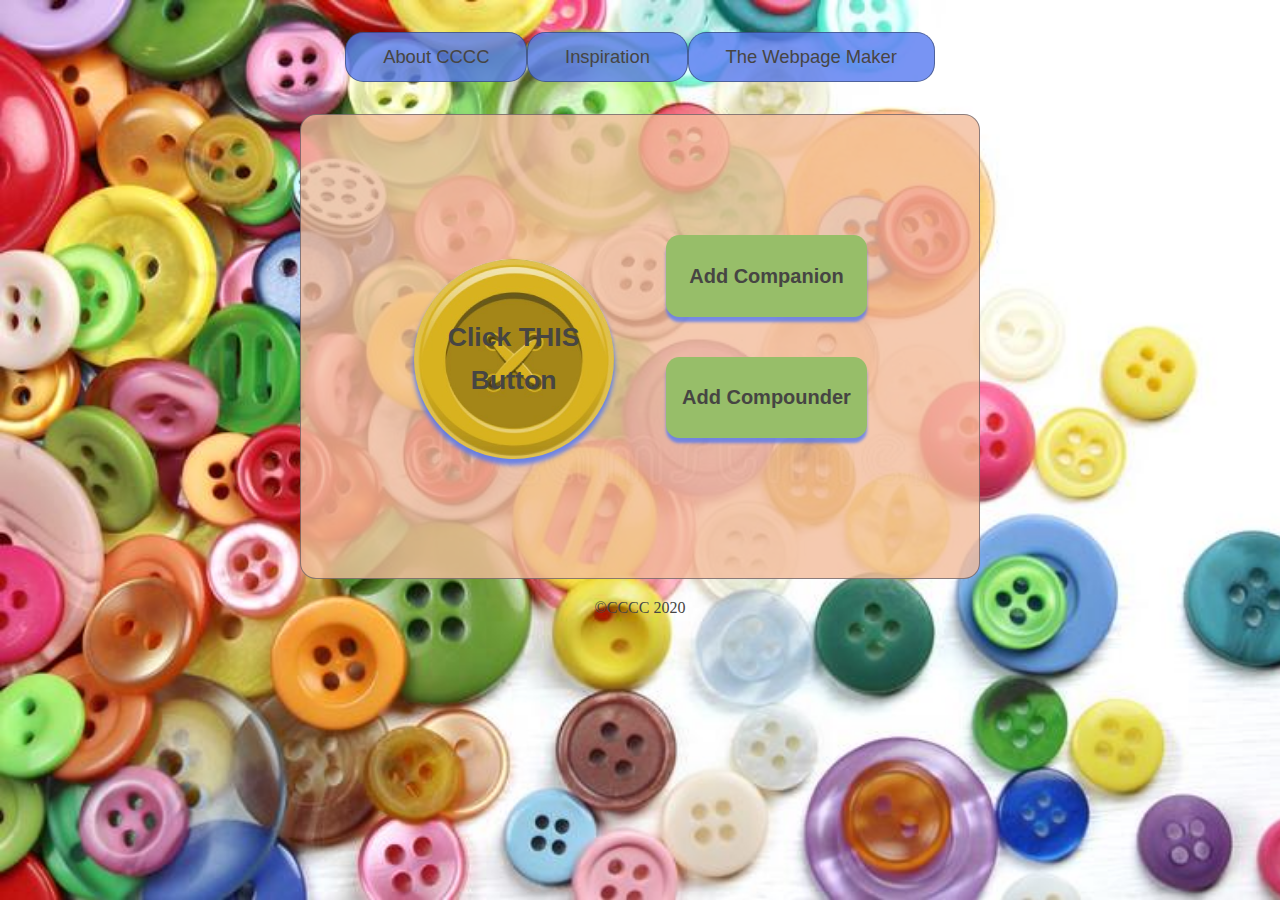
<file: index.html>
<!DOCTYPE html>
<html lang="en">
<head>
    <meta charset="UTF-8">
    <meta name="viewport" content="width=device-width, initial-scale=1.0">
    <title>Module 4 Project</title>
    <link rel="stylesheet" href="src/css/style.css">
</head>
<body>
    <header>
        <nav>
            <ul>
                <li>About CCCC</li>
                <li>Inspiration</li>
                <li>The Webpage Maker</li>
            </ul>
        </nav>
    </header>
    <div class="container">
    <main>
        <section class="clicker_buttons">
            <div class="clicker_main">
                <button class="clicker_buttons__incrementer"><h1 id="clicks">Click THIS Button</h1></button>
            </div>
            <div class="clicker_helpers">
                <button class="clicker_buttons__companion"><h2>Add Companion</h2></button>
                <div class="clicker_data__current_companion"></div>
                <button class="clicker_buttons__compounder"><h2>Add Compounder</h2></button>
                <div class="clicker_data__current_compounder"></div>
            </div>
        </section>
        <section class="clicker_data">
            <div class="clicker_data__current_click"></div>
            <!-- <div class="clicker_data__current_companion"></div>
            <div class="clicker_data__current_compounder"></div> -->
        </section>
    </main>
    </div>
    <script src="/src/js/clickcounter.js"></script>
</body>
<footer>
    <p>&copy;CCCC 2020</p> 
</footer>
</html>
</file>
<file: src/css/style.css>
* {
    line-height: 1.618em;
    color: rgb(70, 69, 67);
}

html {
    font-size: 16px;
}

header,
main,
footer {
    margin: 0 auto;
    max-width: 650px;
    text-align: center;
}

body {
    background-image: url(../img/buttons2_bkground.jpg);
    background-repeat: no-repeat;
    background-size: cover;
    background-attachment: fixed;
}

nav ul {
    display: flex;
    flex-flow: row;
    justify-content: center;
    list-style-type: none;
    padding: 1em;
}

nav li {
    padding: .5em 2em;
    font-family: sans-serif;
    font-size: 1.15em;
    text-decoration: none;
    color: #464543;
    background-color: rgba(85, 121, 240, 0.795);
    border-radius: 1em;
    border: 1px solid  rgba(36, 48, 71, .5);
    cursor: pointer;
}

main {
    padding: 6em;
    background-color: rgba(242, 187, 155, 0.8);
    border-radius: 1em;
    border: 1px solid  rgba(36, 48, 71, .5);
}

.container {
    display: flex;
    align-items: center;
    justify-content: center;
}

div.clicker_main {
    margin-top: 3em;
}

.clicker_buttons {
    display: grid;
    grid-template-columns: repeat(2, 1fr);
    grid-template-rows: auto;
    grid-column-gap: 1.25em;
    text-align: center;
}

.clicker_buttons__incrementer {
    background-image: url(../img/button.jpg);
    background-size: cover;
    width: 200px;
    height: 200px;
    font-family: sans-serif;
    
    border-radius: 10em;
    cursor: pointer;
    border: none;
    border-color: rgba(36, 48, 71, .5);
    outline: none;

    box-shadow: 0px 5px 4px 1px rgba(85, 121, 240, 0.856);
}

.clicker_buttons__incrementer:active {
    box-shadow: none;
}

.clicker_helpers {
    display: grid;
    grid-template-columns: 1fr;
    grid-template-rows: auto;
    grid-row-gap: 1.25em;
    padding: 1.5em 1em;
}

.clicker_buttons__companion,
.clicker_buttons__compounder {
    border-radius: 1em;
    padding: 0.5rem 1rem;
    cursor: pointer;
    text-align: center;
    background-color: #97be69;
    border: none;
    border-color: rgba(36, 48, 71, .5);
    box-shadow: 0px 5px 3px 0px rgba(85, 121, 240, 0.795);
    outline: none;
}

.clicker_buttons__companion:hover,
.clicker_buttons__compounder:hover {
    opacity: 0.85;
}

.clicker_buttons__companion:active,
.clicker_buttons__compounder:active {
    box-shadow: none;
}

.clicker_data__current_companion,
.clicker_data__current_compounder {
    font-family: sans-serif;
    font-size: 20px;
}
</file>
